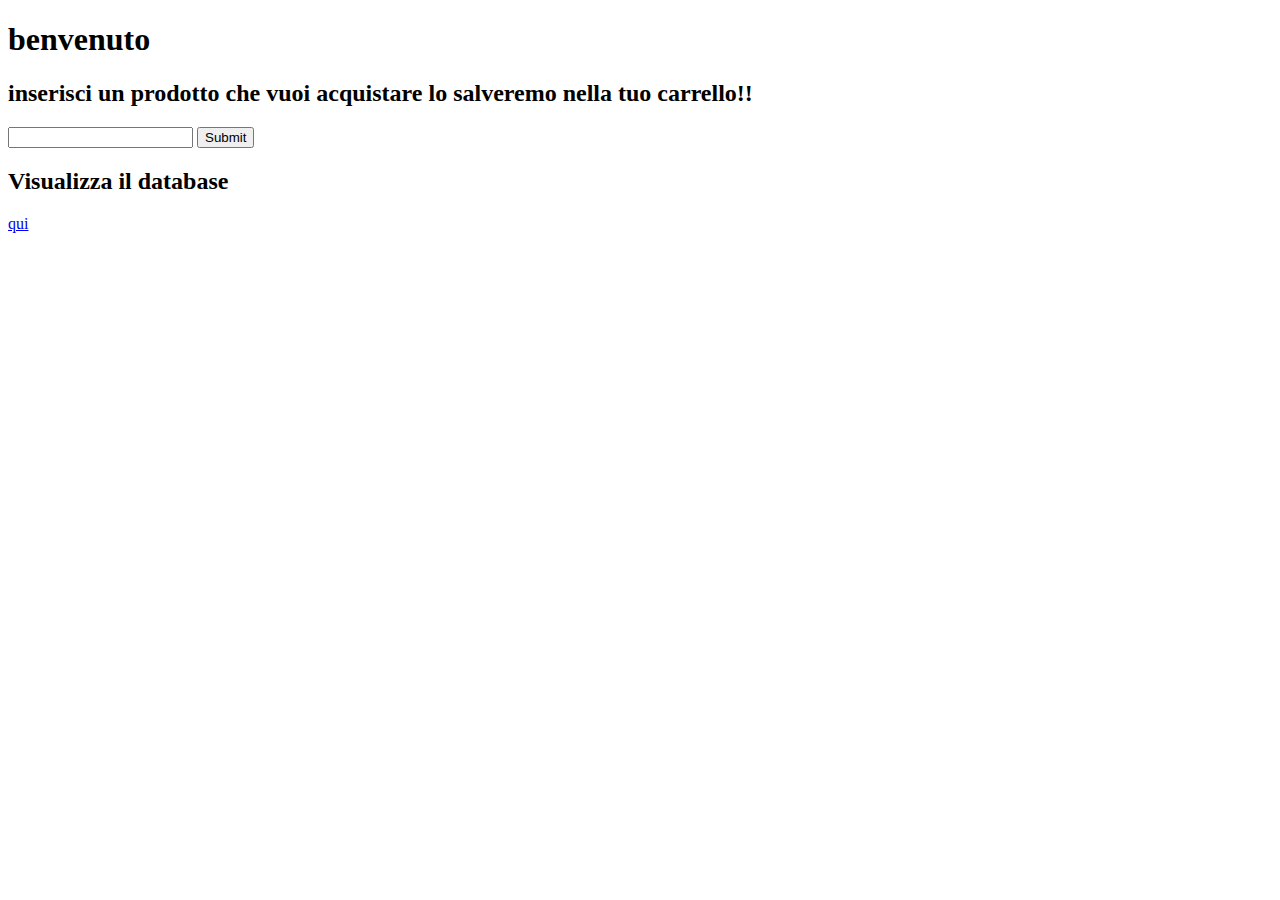
<file: api/templates/addProduct.html>
<!DOCTYPE html>
<html lang="en">
<head>
    <meta charset="UTF-8">
    <meta name="viewport" content="width=device-width, initial-scale=1.0">
    <title>Document</title>
</head>
<body>
    <h1>benvenuto</h1>
    <h2>inserisci un prodotto che vuoi acquistare lo salveremo nella tuo carrello!!</h2>
    <form action="/add" method="POST">
        <input type="text" name="username">
        <input type="submit">
    </form>
    <h2>Visualizza il database</h2>
    <a href="/showList">qui</a>
</body>
</html>
</file>
